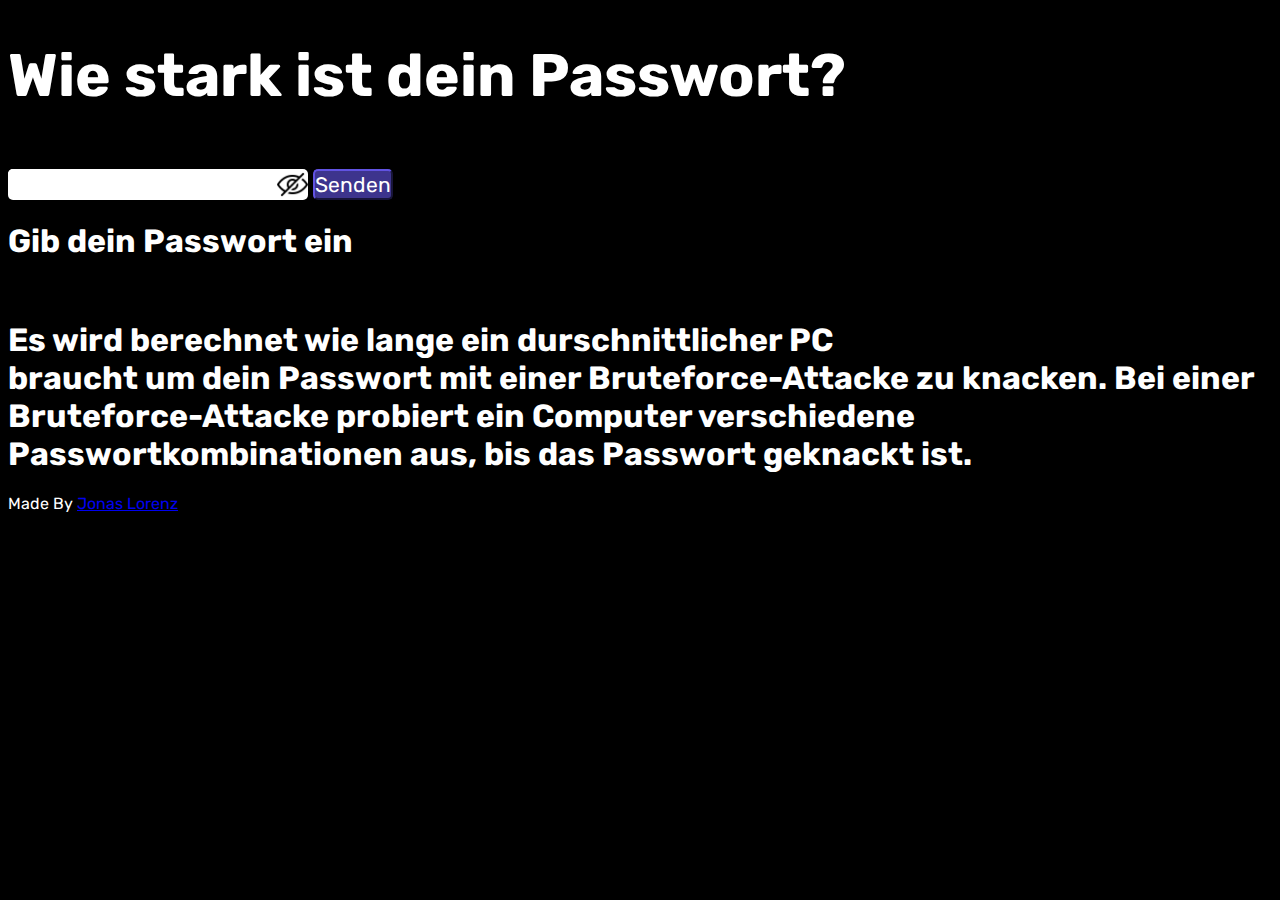
<file: index.html>
<!DOCTYPE html>
<html>
    <head>
    <link rel="stylesheet" href="./styles.css">
    <title>Passwortchecker</title>
    <link rel="shortcut icon" href="./Bilder/secure.png" type="image/x-icon">
    </head>
    <body>
    <h1 id="titel">Wie stark ist dein Passwort?</h1><br>
    <div id="inputout">
    <div id="inputin">
    <input type="text" id="input">
    <img src="./Bilder/hide.png" id="eye">
    </div>
    <button id="Submit">Senden</button>
    </div>
    <h1 id="Ergebnis">Gib dein Passwort ein</h1>
    <br>
    <h1>Es wird berechnet wie lange ein durschnittlicher PC<br> braucht um dein
    Passwort mit einer Bruteforce-Attacke zu knacken. Bei einer Bruteforce-Attacke
    probiert ein Computer verschiedene Passwortkombinationen aus, bis das Passwort geknackt ist.</h1>
    <p>Made By <a href="https://fluecubic.github.io/Jonas.lorenz/">Jonas Lorenz</a></p>
    </body>
    <script src="./script.js"></script>
</html>
</file>
<file: styles.css>
@font-face {
    font-family: norm;
    src: url(./Fonts/Rubik-VariableFont_wght.ttf);
}
h1,h2,h3,h4,h5,h6,p,button{
   font-family: norm;
   color: white;
    
}
a:hover{
    opacity: 0.7;
}
button:hover{
    opacity: 0.7;
}
input{
    border-radius: 5px;
    font-size: 20px;
    height: 25px;
    width: 300px;
    border: 0px;
}
input:focus {
    outline: none;
}
button{
    padding: 0px;
    font-size: 21px;
    background-color:rgb(61, 52, 141) ;
    border-color:rgb(61, 52, 141) ;
    border-radius: 5px;
    font-family: norm;
    margin-left: 5px;
}
#titel{
    font-size: 60px;
}
body{
    background-color: rgb(0, 0, 0);
}
img{
    width:31px;
    height: 31px;
}
img:hover{
 opacity: 0.7;
}
#inputin{
    background-color: white;
    display: flex;
    width: 300px;
    border-radius: 5px;
}
#inputout{
    display: flex;
}
</file>
